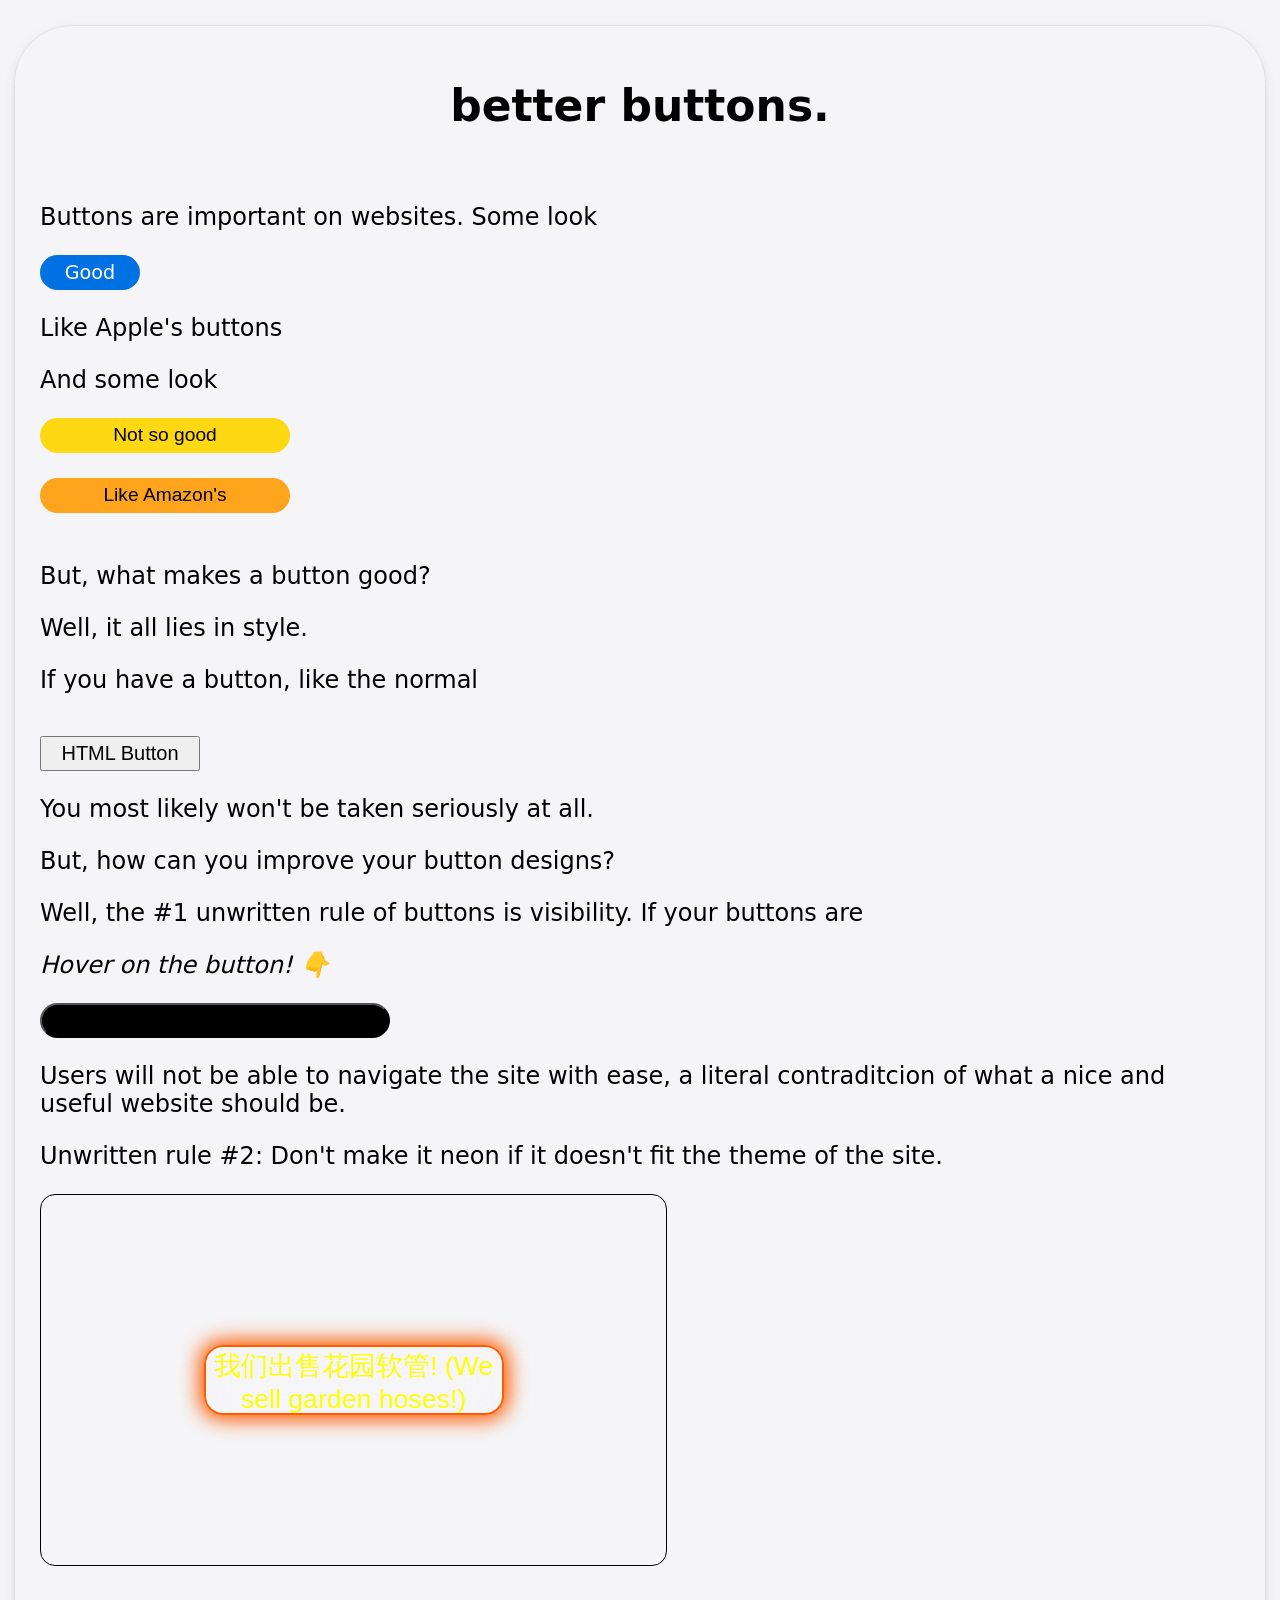
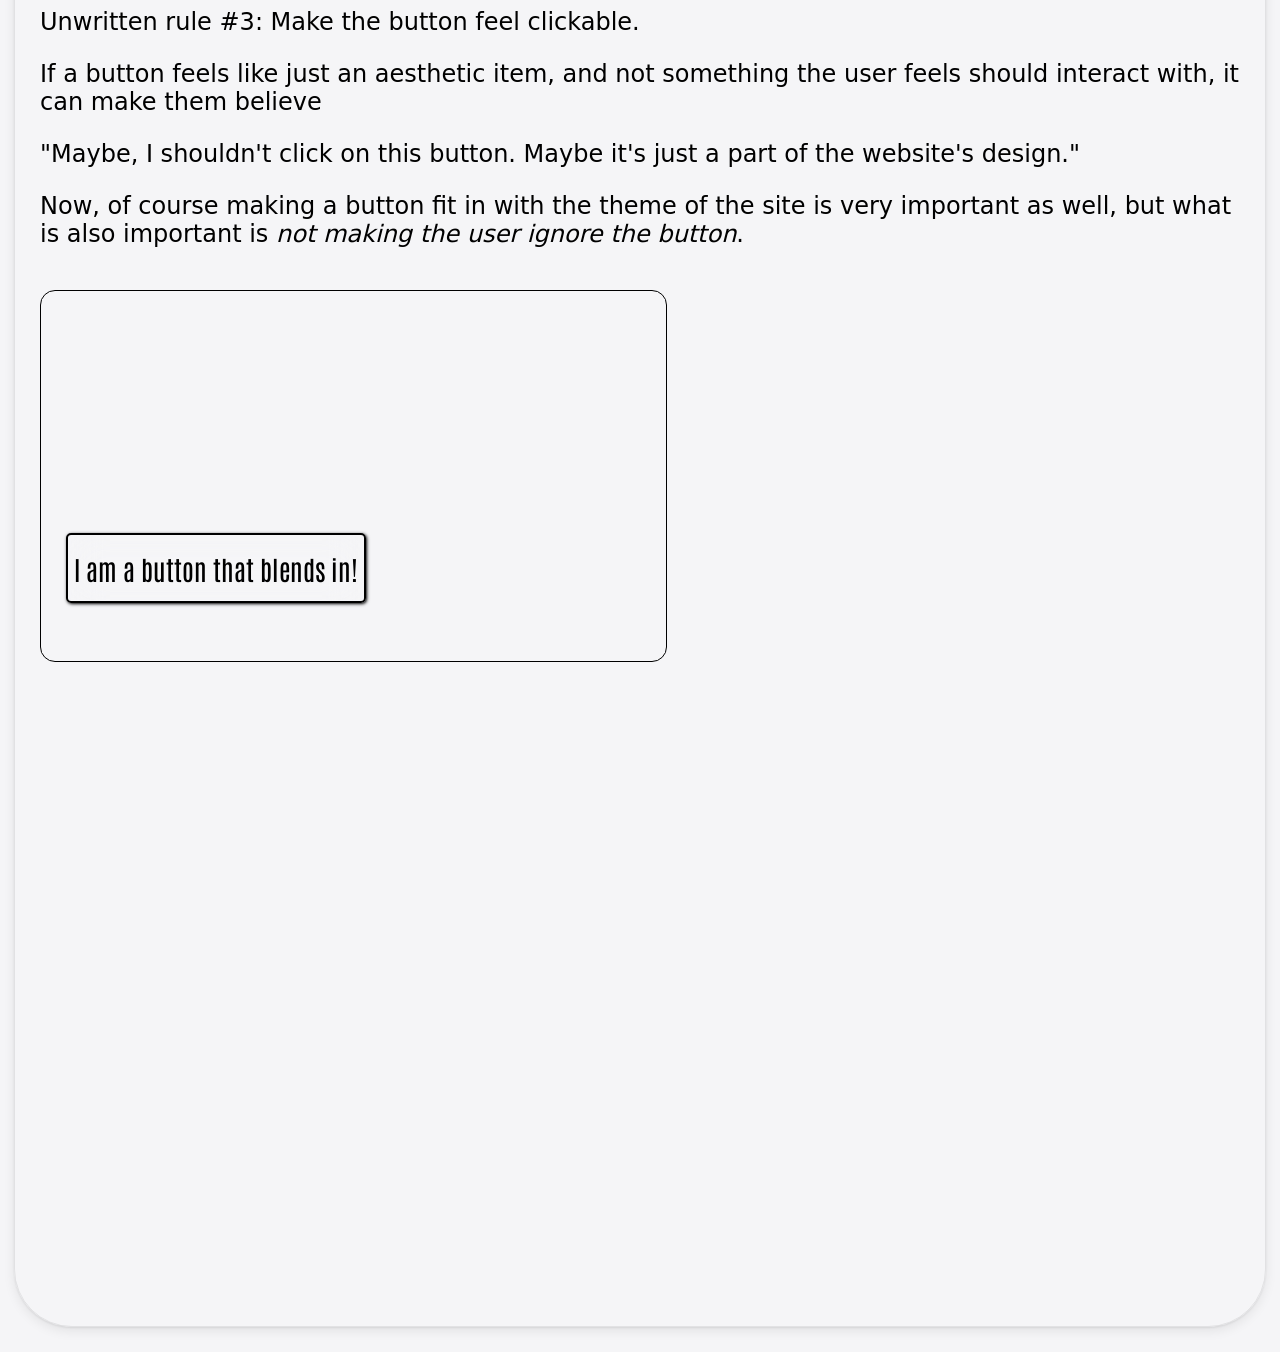
<file: index.html>
<!DOCTYPE html>
<html lang="en">
<head>
    <meta charset="UTF-8">
    <meta name="viewport" content="width=device-width, initial-scale=1.0">
    <title>better buttons.</title>
    <link rel="stylesheet" href="./style.css">
    <link rel="icon" type="image/x-icon" href="./fav.ico">
    <link rel="preconnect" href="https://fonts.googleapis.com">
    <link rel="preconnect" href="https://fonts.gstatic.com" crossorigin>
    <link href="https://fonts.googleapis.com/css2?family=Antonio:wght@100..700&display=swap" rel="stylesheet">
</head>
<body>
    <div id="box">
        <h1>better buttons.</h1><br>
        <p>Buttons are important on websites. Some look</p>
        <button id="apple1">Good</button> <p>Like Apple's buttons</p>
        <p>And some look</p>
        <button id="amazon-cart">Not so good</button><br>
        <button id="amazon-buy">Like Amazon's</button><br>
        <p>But, what makes a button good?</p>
        <p>Well, it all lies in style.</p>
        <p>If you have a button, like the normal</p><br>
        <button id="normal">HTML Button</button><br>
        <p>You most likely won't be taken seriously at all.</p>
        <p>But, how can you improve your button designs?</p>
        <p>Well, the #1 unwritten rule of buttons is visibility. If your buttons are</p>
        <p><em>Hover on the button! 👇</em></p>
        <button id="unreadable">Unreadable and not visible enough</button><br>
        <p>Users will not be able to navigate the site with ease, a literal contraditcion of what a nice and useful website should be.</p>
        <p>Unwritten rule #2: Don't make it neon if it doesn't fit the theme of the site.</p>
        <div id="neon">
            <button>我们出售花园软管! (We sell garden hoses!)</button><br>
        </div><br>
        <p>Unwritten rule #3: Make the button feel clickable.</p>
        <p>If a button feels like just an aesthetic item, and not something the user feels should interact with, it can make them believe</p>
        <p>"Maybe, I shouldn't click on this button. Maybe it's just a part of the website's design."</p>
        <p>Now, of course making a button fit in with the theme of the site is very important as well, but what is also important is <em>not making the user ignore the button</em>.</p><br>

        <div id="rule3-blendin">
            <button>I am a button that blends in!</button><br>
        </div>
    </div>
</body>
</html>
</file>
<file: style.css>
body {
    background-color: #F5F5F7;
}

#box {
    height: 2900px;
    max-width: 1250px;
    border: 1px solid rgba(0, 0, 0, 0.08);
    width: 100%;
    margin: 25px auto;
    box-shadow:
    0 1px 2px rgba(0, 0, 0, 0.08),
    0 4px 12px rgba(0, 0, 0, 0.08);
    border-radius: 58px;
}

#box h1 {
    text-align: center;
    padding-top: 25px;
    font-size: 33pt;
    font-family: system-ui, -apple-system, BlinkMacSystemFont, 'Segoe UI', Roboto, Oxygen, Ubuntu, Cantarell, 'Open Sans', 'Helvetica Neue', sans-serif;
}

#box p {
    padding-left: 25px;
    padding-right: 25px;
    font-size: 18pt;
    font-weight: 500;
    font-family: system-ui, -apple-system, BlinkMacSystemFont, 'Segoe UI', Roboto, Oxygen, Ubuntu, Cantarell, 'Open Sans', 'Helvetica Neue', sans-serif;
}

#apple1 {
    background-color: #0071e3;
    width: 100px;
    height: 35px;
    margin-left: 25px;
    color: white;
    font-family: system-ui, -apple-system, BlinkMacSystemFont, 'Segoe UI', Roboto, Oxygen, Ubuntu, Cantarell, 'Open Sans', 'Helvetica Neue', sans-serif;
    font-size: larger;
    border-radius: 88px;
    border: #0071e3;
}

#apple1:hover {
    background-color: #0177df;
}

#amazon-cart {
    background-color: #ffd814;
    width: 250px;
    height: 35px;
    padding: 2.5px;
    margin-left: 25px;
    color: black;
    font-family: Arial, Helvetica, sans-serif;
    font-size: larger;
    border-radius: 18px;
    border: #ffce12;
}

#amazon-cart:hover {
    background-color: #ffce12;
}

#amazon-buy {
    margin: 25px;
    background-color: #ffa41c;
    width: 250px;
    height: 35px;
    margin-left: 25px;
    color: black;
    font-family: Arial, Helvetica, sans-serif;
    font-size: larger;
    border-radius: 18px;
    border: #ffa41c;
}

#amazon-buy:hover {
    background-color: #ff8400;
}

#normal {
    width: 160px;
    height: 35px;
    margin-left: 25px;
    font-size: 15pt;
}

#unreadable {
    width: 350px;
    height: 35px;
    margin-left: 25px;
    font-size: 15pt;
    background-color: black;
    color: black;
    border-radius: 34px;
    transition: 0.20s;
}

#unreadable:hover {
    background-color: grey;
    color: white;
}

/* Neon section */

#neon {
    max-width: 1440px;
    min-width: 100px;
    width: 50%;
    height: 370px;
    border: 1px solid black;
    background-image: url(https://cdn.manomano.com/media/edison/7/c/b/8/7cb86488ecd6.jpg);
    background-size: cover;
    background-repeat: no-repeat;
    border-radius: 15px;
    display: flex;
    justify-content: center; 
    align-items: center;
    margin-left: 25px;    
}

#neon button {
    height: 70px;
    width: 300px;
    background: none;
    color: #FFFF00;
    border-radius: 19px;
    font-size: 20pt;
    border: 2.5px solid #FF5C00;
    box-shadow: 0 0 20px 5px #FF5C00;
    animation: neon 2s linear infinite;
    backdrop-filter: blur(18px);
}


#rule3-blendin {
    max-width: 1440px;
    min-width: 100px;
    width: 50%;
    height: 370px;
    border: 1px solid black;
    background-image: url(https://cdn.shopify.com/s/files/1/0587/2828/4323/files/minimalist_home_2_600x600.jpg?v=1719799877);
    background-size: cover;
    background-repeat: no-repeat;
    border-radius: 15px;
    display: flex;
    align-items: center;
    margin-left: 25px;    
}


#rule3-blendin button {
    font-family: "Antonio", sans-serif;
    height: 70px;
    width: 300px;
    background: none;
    color: black;
    border-radius: 5px;
    font-size: 20pt;
    border: 2.5px solid black;
    backdrop-filter: blur(18px);
    box-shadow: 1px 1px 3.2px black;
    margin-left: 25px;
    margin-top: 185px;
}

@keyframes neon {
    0% {
        color: red;
        transform: scale(1);
        transition-duration: 0.75s;
    }

    50% {
        color: blue;
        color: #FFFF00;
        color: #FF5C00;
        color: #ffa41c;
        color: #ffa31d;
        transform: scale(1.10);
        transition-duration: 0.75s;
    }

    100% {
        color: #ffce12;
        transform: scale(1);
        transition-duration: 0.75s;
    }
}

@media screen and (max-width: 450px) {

  #box {
    width: 90%;
    margin: 16px auto;
    padding: 20px;
    border-radius: 32px;
    height: auto;
  }

  #box h1 {
    font-size: 26pt;
    padding-top: 10px;
  }

  #box p {
    padding-left: 0;
    text-align: center;
    font-size: 14pt;
  }

  #apple1 {
    width: 100px;
    max-width: 320px;
    margin: 12px auto;
    display: block;
  }

  #amazon-buy,
  #amazon-cart {
    width: 90%;
    max-width: 320px;
    margin: 12px auto;
    display: block;
  }

  #normal {
    width: 90%;
    max-width: 320px;
    margin: 12px auto;
    display: block;
  }

  #unreadable {
    width: 90%;
    max-width: 320px;
    margin: 12px auto;
    height: 55px;
    display: block;
  }

  #neon {
    width: 90%;
    height: auto;
    aspect-ratio: 16 / 9;
    margin: 30px auto;
    border-radius: 18px;
  }

  #neon button {
    width: 90%;
    font-size: 16pt;
    height: 60px;
  }

  #rule3-blendin {
    width: 90%;
    height: auto;
    aspect-ratio: 16 / 9;
    margin: 30px auto;
    border-radius: 18px;
  }

  #rule3-blendin button {
    margin-bottom: 45px;
    width: 90%;
    font-size: 16pt;
    height: 60px;

  }
}
</file>
